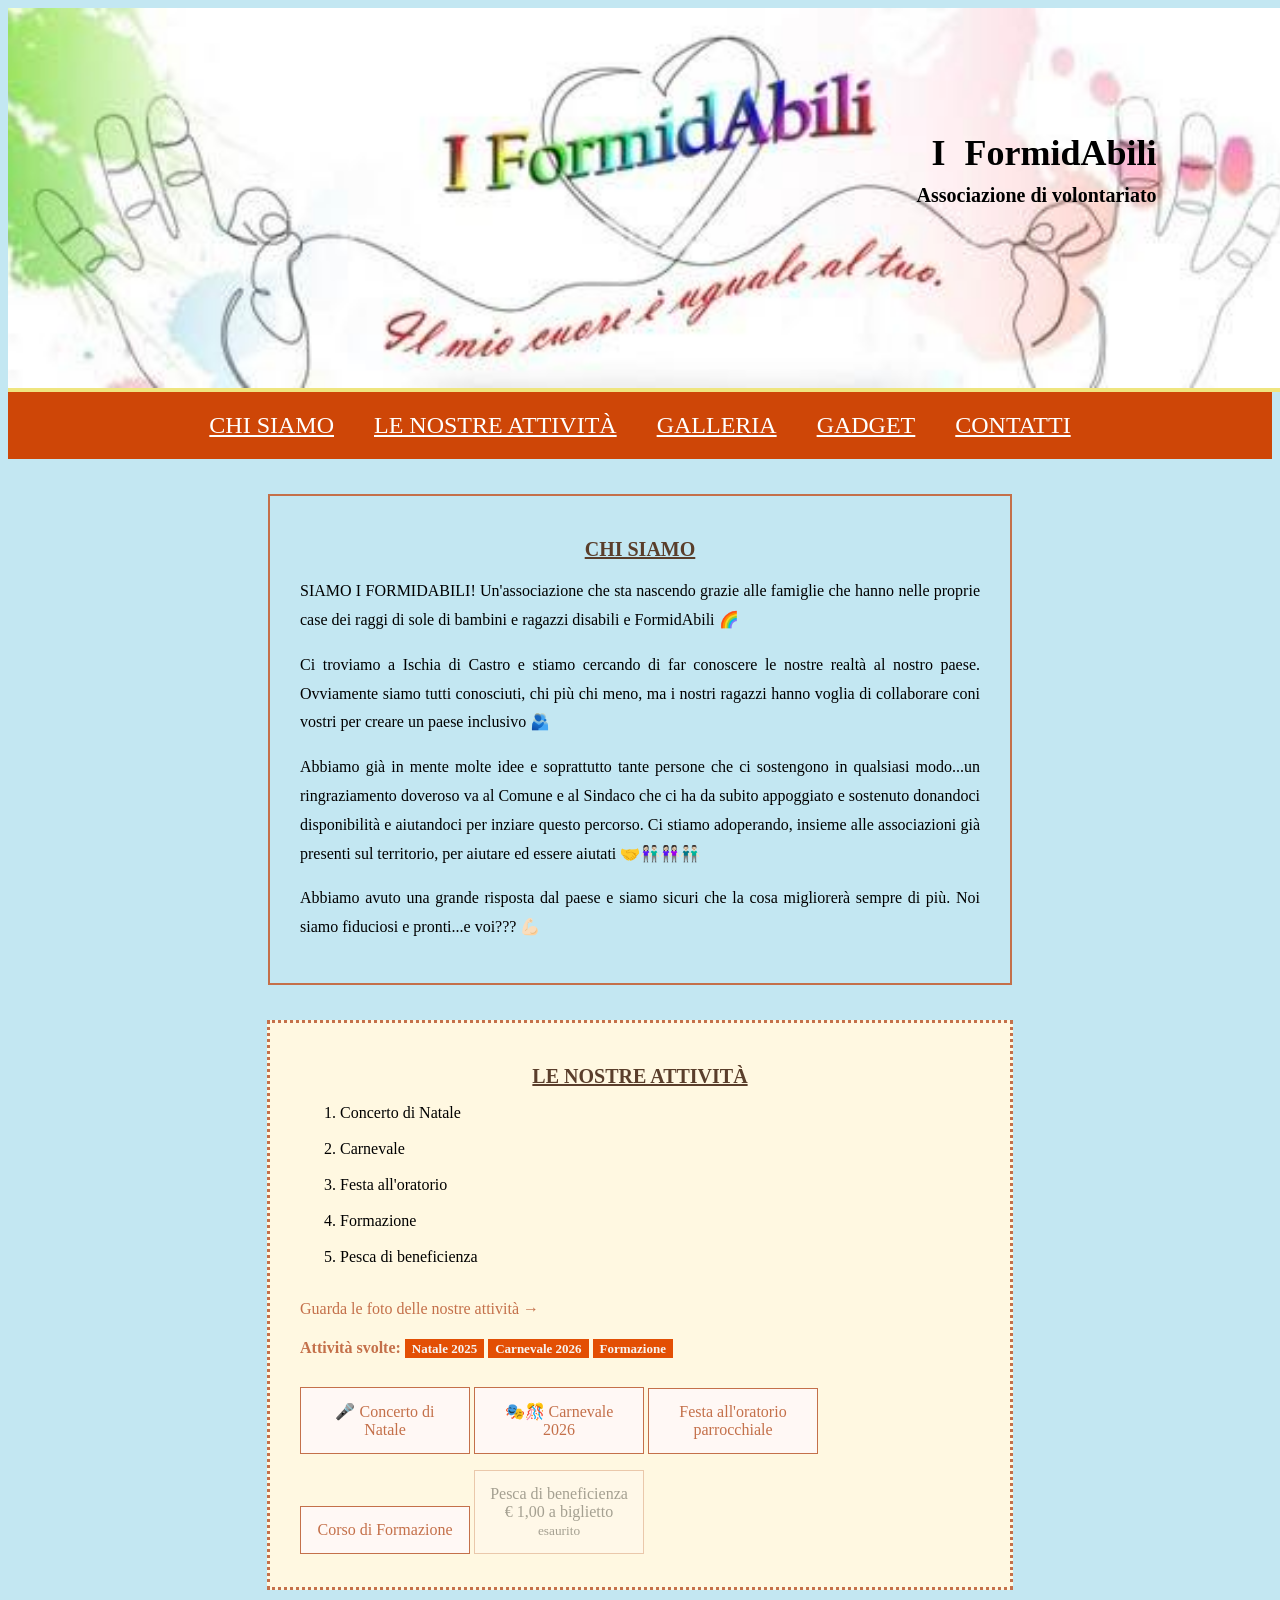
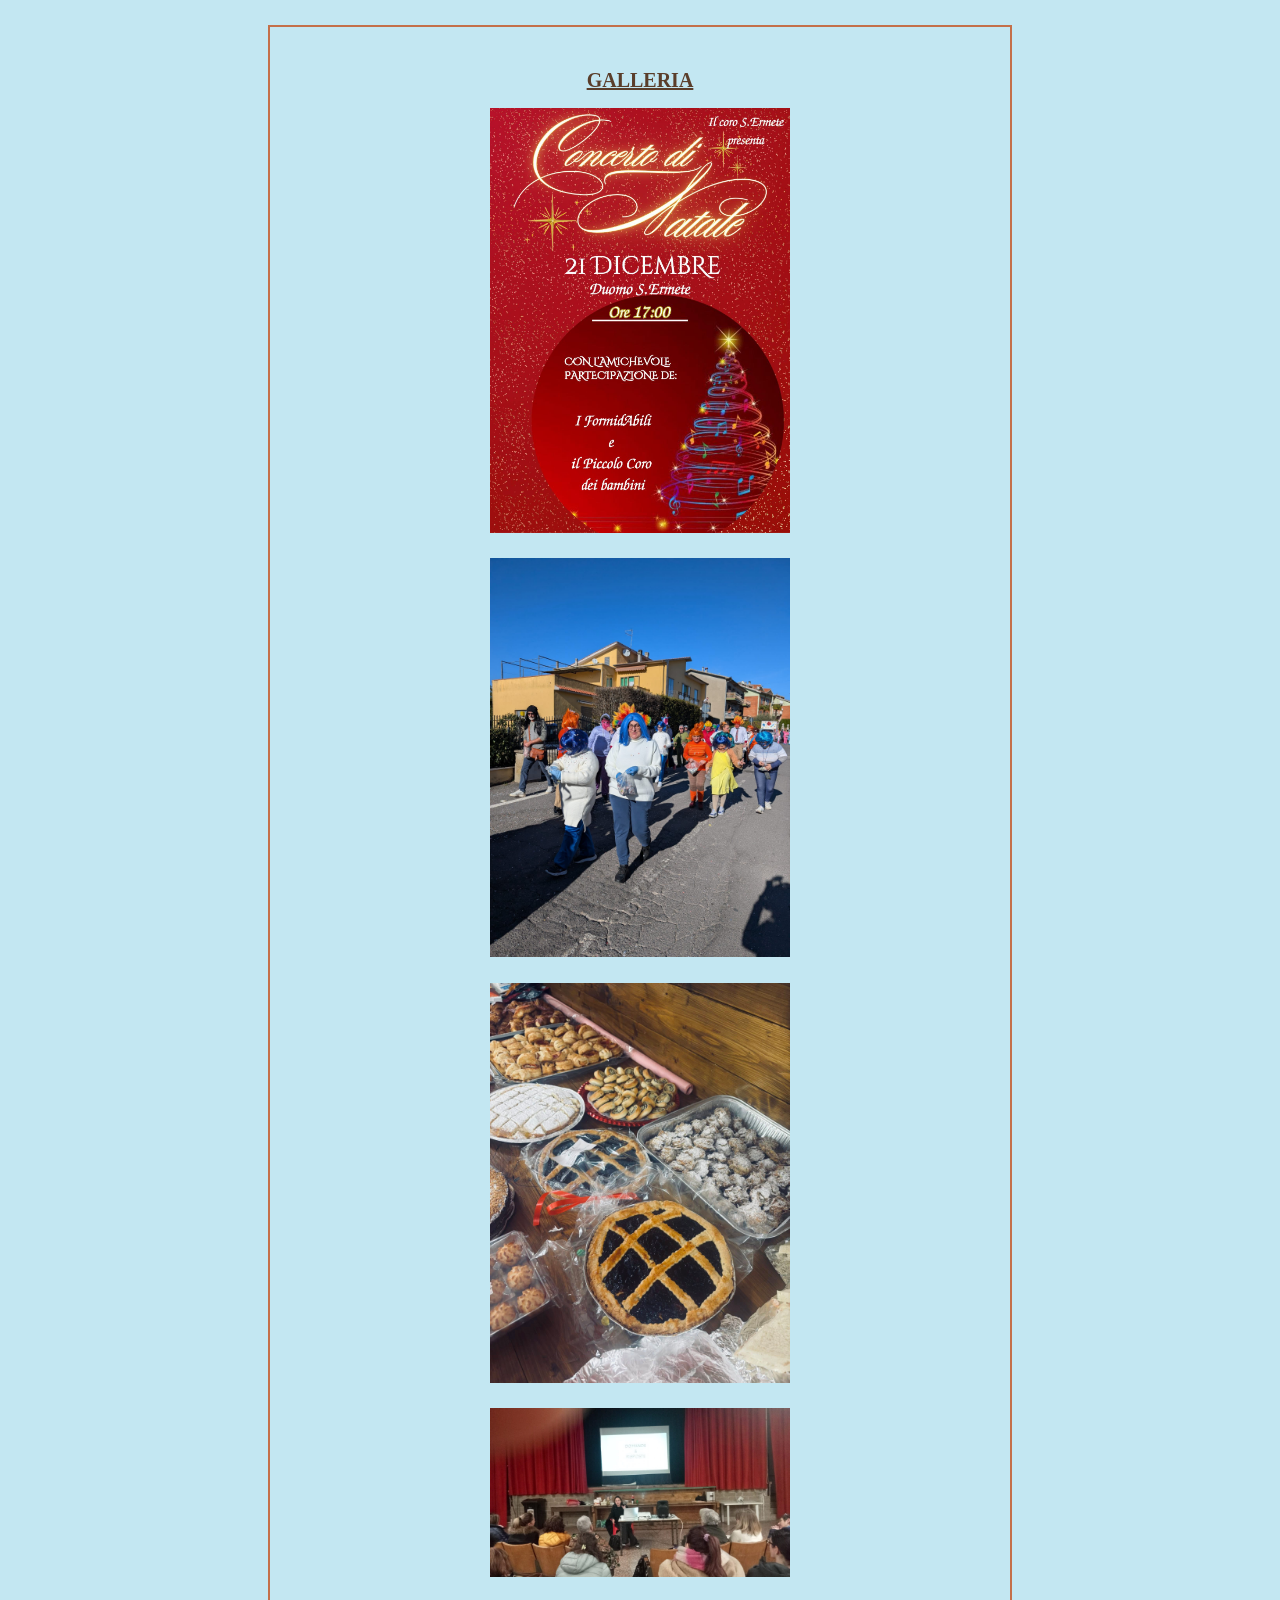
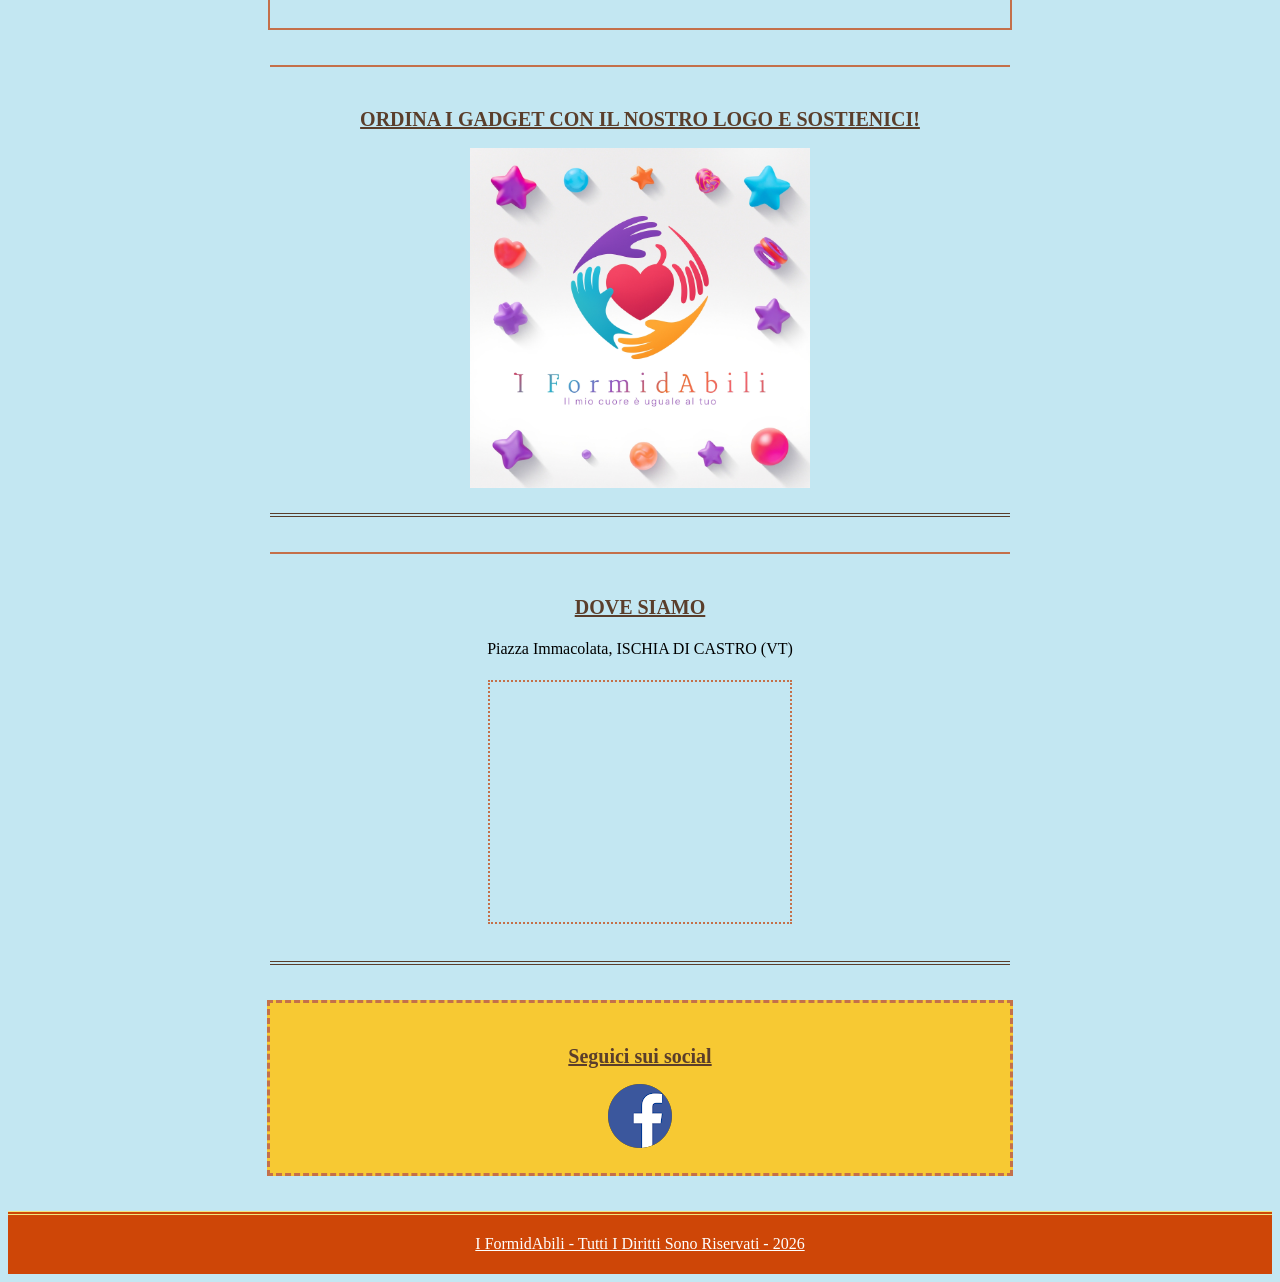
<file: index.html>
<!DOCTYPE html>
<html lang="it">
<head>
<meta charset="UTF-8">
    <meta name="viewport" content="width=device-width, initial-scale=1.0">
    <title>I FormidAbili</title>
    <link rel="stylesheet" href="stile.css">
</head>
<body>

<header id="intestazione">
    <h1>I FormidAbili</h1>
    <h3>Associazione di volontariato</h3>
</header>

<nav id="menu">
<a href="#info">CHI SIAMO</a>
<a href="#attività">LE NOSTRE ATTIVITÀ</a>
<a href="#galleria">GALLERIA</a>
<a href="#sostienici">GADGET</a>
<a href="#contatti">CONTATTI</a>
</nav>

<section id="info">
<h2>CHI SIAMO</h2>
<p>SIAMO I FORMIDABILI! Un'associazione che sta nascendo grazie alle famiglie che hanno nelle proprie case dei raggi di sole di bambini e ragazzi disabili e FormidAbili 🌈</p>
<p>Ci troviamo a Ischia di Castro e stiamo cercando di far conoscere le nostre realtà al nostro paese. Ovviamente siamo tutti conosciuti, chi più chi meno, ma i nostri ragazzi hanno voglia di collaborare coni vostri per creare un paese inclusivo 🫂</p>
<p>Abbiamo già in mente molte idee e soprattutto tante persone che ci sostengono in qualsiasi modo...un ringraziamento doveroso va al Comune e al Sindaco che ci ha da subito appoggiato e sostenuto donandoci disponibilità e aiutandoci per inziare questo percorso. Ci stiamo adoperando, insieme alle associazioni già presenti sul territorio, per aiutare ed essere aiutati 🤝👫🏻👭🏻👬🏻</p>
<p>Abbiamo avuto una grande risposta dal paese e siamo sicuri che la cosa migliorerà sempre di più. Noi siamo fiduciosi e pronti...e voi??? 💪🏻</p>
</section>

<section id="attività">
<h2>LE NOSTRE ATTIVITÀ</h2>
<ol>
<li>Concerto di Natale</li><br>
<li>Carnevale</li><br>
<li>Festa all'oratorio</li><br>
<li>Formazione</li><br>
<li>Pesca di beneficienza</li><br>
</ol>
<a href="#galleria">Guarda le foto delle nostre attività →</a>
<p class="sottotitolo">Attività svolte: <span class="etichetta">Natale 2025</span> <span class="etichetta">Carnevale 2026</span> <span class="etichetta">Formazione</span></p>

<a href="#img1"><div class="scheda">🎤 Concerto di Natale<br></div></a>
<a href="#img2"><div class="scheda">🎭🎊 Carnevale 2026<br></div></a>
<a href="#img3"><div class="scheda">Festa all'oratorio parrocchiale<br></div></a>
<a href="#img4"><div class="scheda">Corso di Formazione<br></div></a>
<div class="scheda esaurito">Pesca di beneficienza<br>€ 1,00 a biglietto<br><small>esaurito</small></div>
</section>

<section id="galleria">
<h2>GALLERIA</h2>
<p><img id="img1" src="concerto.jpg" alt="concerto" width="300"></p>
<p><img id="img2" src="carnevale1.jpg" alt="carnevale1" width="300"></p>
<p><img id="img3" src="festa.jpg" alt="festa" width="300"></p>
<p><img id="img4" src="corso.jpg" alt="corso" width="300"></p>
</section>

<section id="sostienici">
<h2>ORDINA I GADGET CON IL NOSTRO LOGO E SOSTIENICI!</h2>
<a href="02-gadget_FORMIDABILI.html"><img src="LOGO.jpg" alt="logo">
</img></a>
</section>

<section id="contatti">
<h2>DOVE SIAMO</h2>
<p>Piazza Immacolata, ISCHIA DI CASTRO (VT)</p>
<iframe
src="https://www.openstreetmap.org/export/embed.html?bbox=12.05,42.40,12.15,42.46&layer=mapnik&quot;
width="420" height="240">
</iframe>
</section>

<section id="social">
<h2>Seguici sui social</h2>
<a href="https://www.facebook.com/profile.php?id=61583823790680"><img src="face.png" alt="facebook">
</img></a>
</section>

<footer id="piede">
<p>I FormidAbili - Tutti i diritti sono riservati - 2026</p>
</footer>
</body>
</html>
</file>
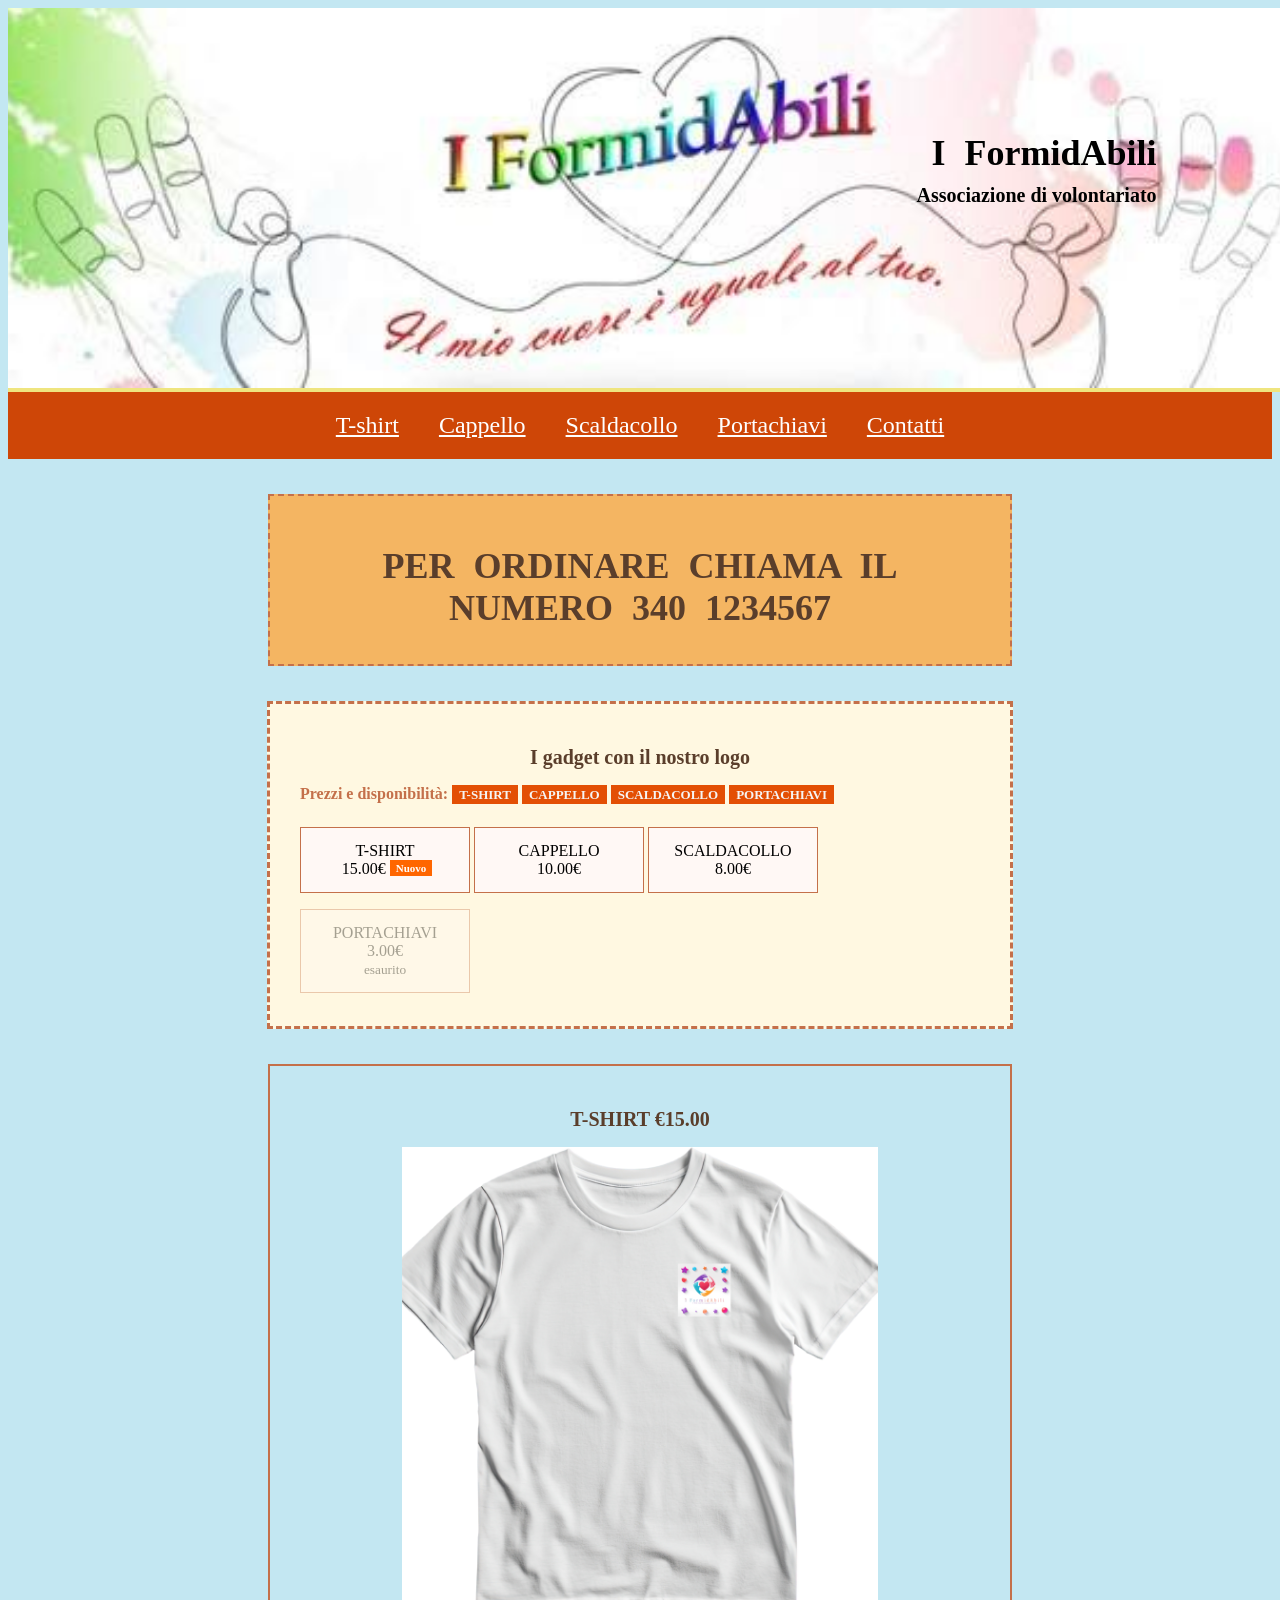
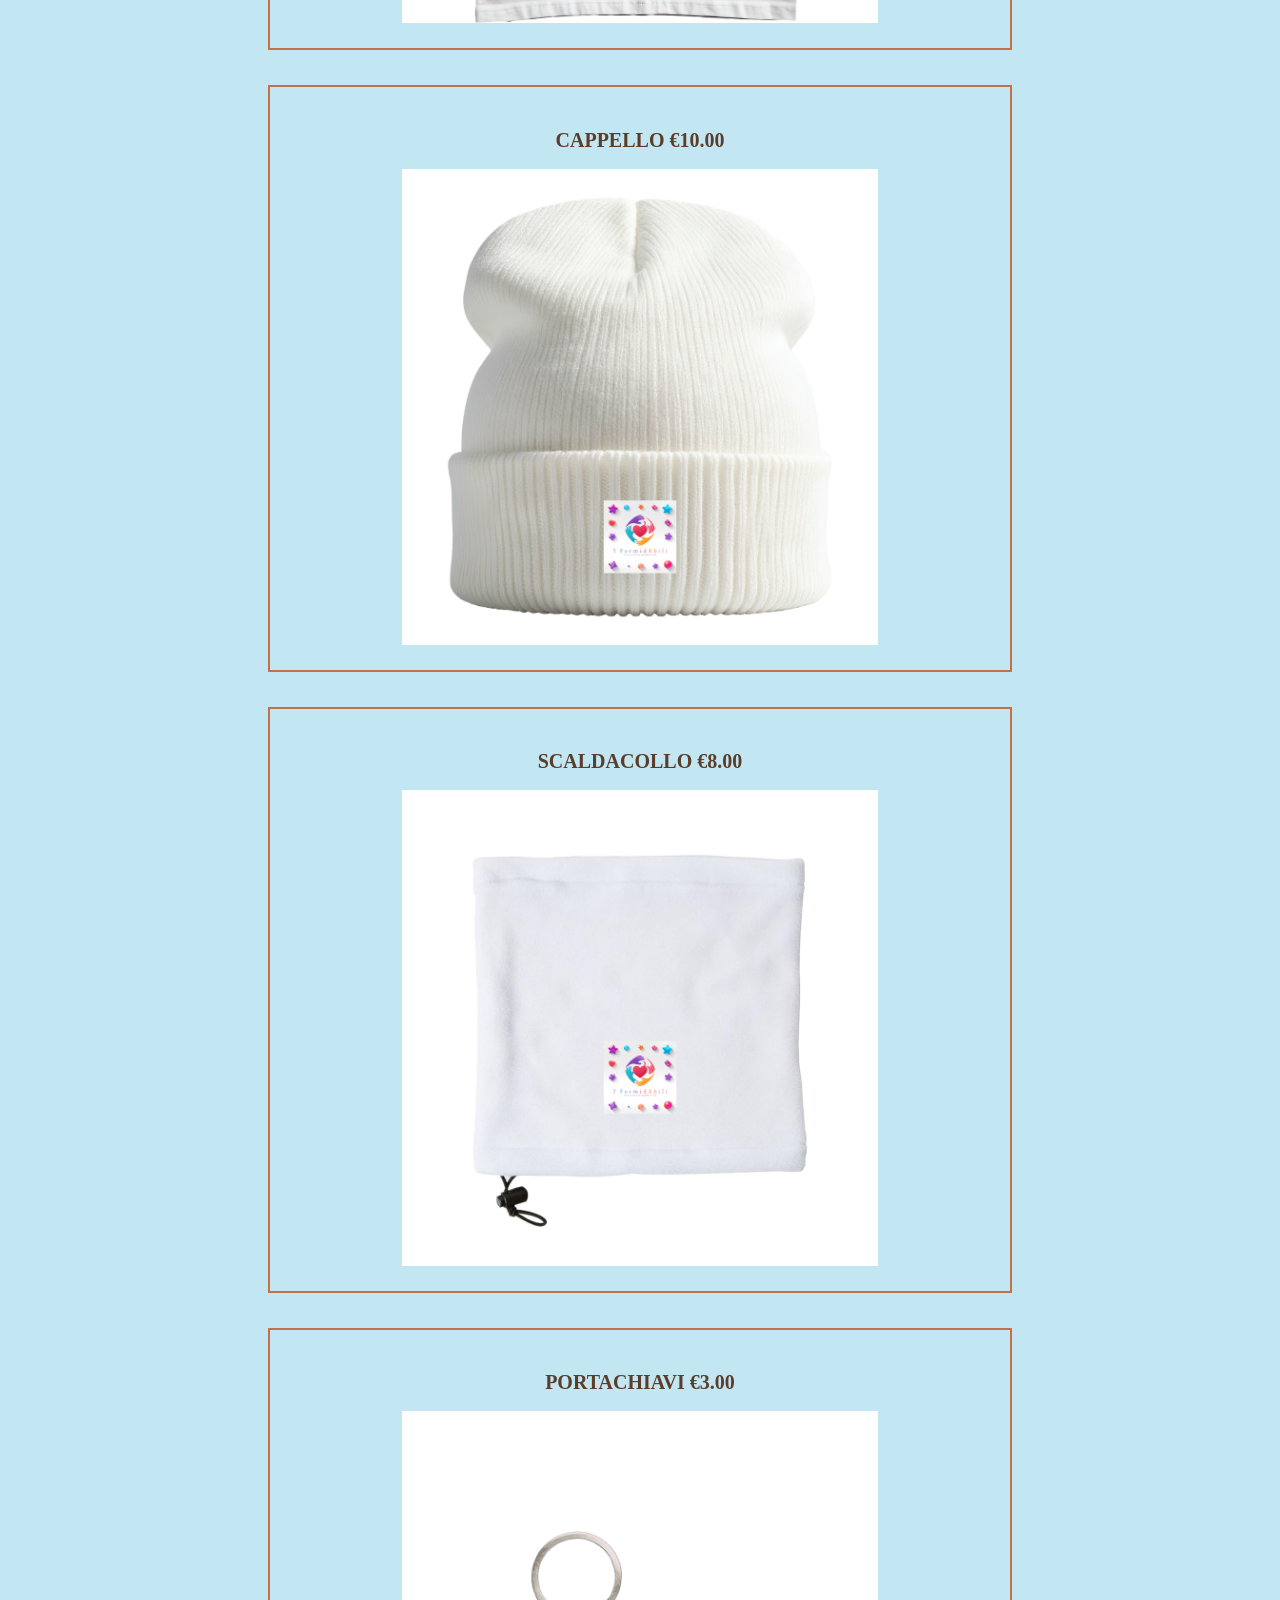
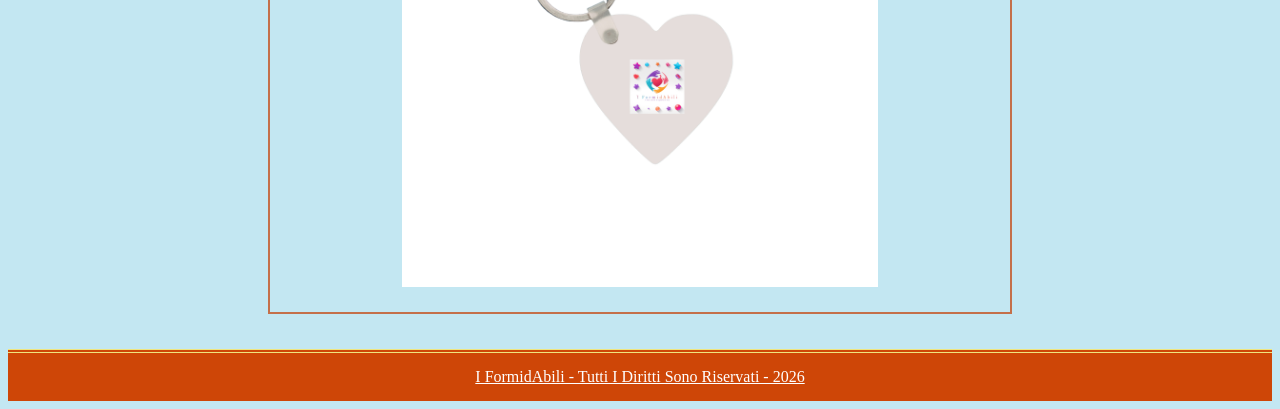
<file: 02-gadget_FORMIDABILI.html>
<!DOCTYPE html>
<html lang="it">
<head>
<meta charset="UTF-8">
    <meta name="viewport" content="width=device-width, initial-scale=1.0">
    <title>Gadget</title>
    <link rel="stylesheet" href="stile1.css">
</head>

<body>
<header id="intestazione">
    <h1>I FormidAbili</h1>
    <h3>Associazione di volontariato</h3>
</header>

<nav id="menu">
<a href="#T-shirt">T-shirt</a>
<a href="#cappello">Cappello</a>
<a href="#scaldacollo">Scaldacollo</a>
<a href="#portachiavi">Portachiavi</a>
<a href="#contatti">Contatti</a>
</nav>

<section id="contatti">
<h1>PER ORDINARE CHIAMA IL NUMERO 340 1234567</h1>
</section>

<section id="gadget">
<h2>I gadget con il nostro logo</h2>
<p class="sottotitolo">Prezzi e disponibilità: <span class="etichetta">T-SHIRT</span> <span class="etichetta">CAPPELLO</span> <span class="etichetta">SCALDACOLLO</span> <span class="etichetta">PORTACHIAVI</span></p>

<div class="scheda">T-SHIRT<br>15.00€<span class="badge">Nuovo</span></div>
<div class="scheda">CAPPELLO<br>10.00€</div>
<div class="scheda">SCALDACOLLO<br>8.00€</div>
<div class="scheda esaurito">PORTACHIAVI 3.00€<br><small>esaurito</small></div>
</section>

<section id="T-shirt">
<h2>T-SHIRT €15.00</h2>
<img src="T-shirt.jpg" alt="maglietta">
</img>
</section>

<section id="cappello">
<h2>CAPPELLO €10.00</h2>
<img src="cappello.jpg"  alt="cappello">
</img>
</section>

<section id="scaldacollo">
<h2>SCALDACOLLO €8.00</h2>
<img src="scaldacollo.jpg"  alt="scaldacollo">
</img>
</section>

<section id="portachiavi">
<h2>PORTACHIAVI €3.00</h2>
<img src="portachiavi.jpg" alt="portachiavi">
</img>
</section>

<footer id="piede">
<p>I FormidAbili - Tutti i diritti sono riservati - 2026</p>
</footer>
</body>
</html>
</file>
<file: stile.css>
/* ================================================
   STILE.CSS - Foglio di stile per "I FormidAbili"
   Classe 3TRED  -  Progetto HTML5 e CSS : Sito web per la comunità*/

/* SELETTORE DI TIPO */
body {
background-color: #c3e7f2;
font-family: Georgia, serif;
}
/* ID */
#intestazione {
background-image: url(FORMIDABILI.jpg);
background-size: cover;
background-position: center;
height: 180px;
width: 79%;
background-color: #ee9162;
padding: 100px 150px;
border-bottom: 4px solid #efe57f;
}

#intestazione h1 {
color: black;
font-size: 36px;
text-align: right;
margin: 0;;
}

#intestazione h3 {
color: black;
font-size: 20px;
text-align: right;
margin: 0;
}

#menu {
background-color: #ce4607;
padding: 20px;
text-align: center;
}


#menu a {
color: white;
padding: 12px 18px;
text-decoration: underline;
font-size: 24px;
}

#menu a:hover {
background-color: #eecbbb;
color: white;
}

h1 {
font-size: 36px;
font-weight: bold;
font-style: normal;
font-variant: normal;
text-align: center;
text-transform: none;
text-decoration: none;
letter-spacing: normal;
word-spacing: 10px;
color: #5a3e2b;
margin: 0;
padding: 24px 0 10px 0; /* top, right, bottom, left */
}

h2 {
font-size: 20px;
font-weight: bold;
text-align: center;
text-decoration: underline;
text-transform: none;
color: #5a3e2b;
}

p {
font-size: 16px;
line-height: 1.8;
text-align: justify;
}

ul {
list-style-type: disc;
}

ol {
list-style-type: decimal;
}

/* PSEUDO-CLASSI LINK */
a:link { color: #c4704a; text-decoration: none; }
a:visited { color: #8b5a3c; }
a:hover { color: #ff6600; font-weight: bold; }

#info {
width: 680px;
padding: 25px 30px;
border: 2px solid #c4704a;
margin: 35px auto;
}

#attività {
width: 680px;
padding: 25px 30px;
border: 3px dotted #c4704a;
margin: 0 auto 35px auto;
background-color: #fff8e1;
background-image: url("https://www.transparenttextures.com/patterns/flowers.png&quot;");
}

#galleria {
width: 680px;
padding: 25px 30px;
border: 2px solid #c4704a;
margin: 35px auto;
}

#galleria p {
text-align: center;
}

#contatti {
width: 680px;
margin: 0 auto 35px auto;
padding: 25px 30px;
border-top: 2px solid #c4704a;
border-bottom: 4px double #5a3e2b;
}

#contatti p {
text-align: center;
}

#sostienici {
width: 680px;
margin: 0 auto 35px auto;
padding: 25px 30px;
border-top: 2px solid #c4704a;
border-bottom: 4px double #5a3e2b;
}

#sostienici img {
display: block;
margin: 0 auto;
max-width: 50%;
height: auto;
}

#social {
width: 680px;
padding: 25px 30px;
border: 3px dashed #c4704a;
margin: 0 auto 35px auto;
background-color: #f7c933;
}

#social img {
display: block;
margin: 0 auto;
max-width: 30%;
height: auto;
}

#piede {
background-color: #ce4607;
padding: 15px 30px;
border-top: 4px double #efe57f;
}

#piede p {
color: white;
text-align: center;
text-decoration: underline;
text-transform: capitalize;
margin: 0;
}

iframe {
border: 2px dotted #c4704a;
display: block;
margin: 12px auto;
}

/* CLASSE */
.sottotitolo {
color: #c4704a;
font-weight: bold;
}

.scheda {
display: inline-block;
width: 140px;
padding: 14px;
border: 1px solid #c4704a;
margin: 8px auto;
text-align: center;
background-color: #fff8f5;
cursor: pointer;
}

.esaurito {
opacity: 0.35;
cursor: not-allowed;
}

.etichetta {
display: inline;
background-color: #e34f04;
padding: 2px 7px;
font-size: 13px;
color: #f6f5f4;
}

.badge {
position: relative;
top: -6px;
left: 4px;
background-color: #ff6600;
color: white;
font-size: 11px;
padding: 2px 6px;
display: inline-block;
font-weight: bold;
}
</file>
<file: stile1.css>
/* ================================================
   STILE1.CSS - Foglio di stile per "gadget_FORMIDABILI"
   Classe 3TRED  -  Progetto HTML5 e CSS : Sito web per la comunità*/

/* SELETTORE DI TIPO */
body {
background-color: #c3e7f2;
font-family: Georgia, serif;
}
/* ID */
#intestazione {
background-image: url(FORMIDABILI.jpg);
background-size: cover;
background-position: center;
height: 180px;
width: 79%;
background-color: #ee9162;
padding: 100px 150px;
border-bottom: 4px solid #efe57f;
}

#intestazione h1 {
color: black;
font-size: 36px;
text-align: right;
margin: 0;;
}

#intestazione h3 {
color: black;
font-size: 20px;
text-align: right;
margin: 0;
}

#menu {
background-color: #ce4607;
padding: 20px;
text-align: center;
}
#menu a {
color: white;
padding: 12px 18px;
text-decoration: underline;
font-size: 24px;
}

#menu a:hover {
background-color: #f2e76a;
color: white;
}

h1 {
font-size: 36px;
font-weight: bold;
font-style: normal;
font-variant: normal;
text-align: center;
text-transform: none;
text-decoration: none;
letter-spacing: normal;
word-spacing: 10px;
color: #5a3e2b;
margin: 0;
padding: 24px 0 10px 0; /* top, right, bottom, left */
}

h2 {
font-size: 20px;
font-weight: bold;
text-align: center;
text-decoration: solid;
text-transform: none;
color: #5a3e2b;
}

#contatti {
width: 680px;
padding: 25px 30px;
border: 2px dashed #c4704a;
margin: 35px auto;
background-color: #f4b562;
}

#gadget {
width: 680px;
padding: 25px 30px;
border: 3px dashed #c4704a;
margin: 0 auto 35px auto;
background-color: #fff8e1;
}

#T-shirt {
width: 680px;
padding: 25px 30px;
border: 2px solid #c4704a;
margin: 35px auto;
}

#T-shirt img {
display: block;
margin: 0 auto;
max-width: 70%;
height: auto;
}

#cappello {
width: 680px;
padding: 25px 30px;
border: 2px solid #c4704a;
margin: 35px auto;
}

#cappello img {
display: block;
margin: 0 auto;
max-width: 70%;
height: auto;
}

#scaldacollo {
width: 680px;
padding: 25px 30px;
border: 2px solid #c4704a;
margin: 35px auto;
}

#scaldacollo img {
display: block;
margin: 0 auto;
max-width: 70%;
height: auto;
}

#portachiavi {
width: 680px;
padding: 25px 30px;
border: 2px solid #c4704a;
margin: 35px auto;
}

#portachiavi img {
display: block;
margin: 0 auto;
max-width: 70%;
height: auto;
}

#galleria {
width: 680px;
padding: 25px 30px;
border: 2px solid #c4704a;
margin: 35px auto;
}

#piede {
background-color: #ce4607;
padding: 15px 30px;
border-top: 4px double #efe57f;
}

#piede p {
color: white;
text-align: center;
text-decoration: underline;
text-transform: capitalize;
margin: 0;
}

/* CLASSE */
.sottotitolo {
color: #c4704a;
font-weight: bold;
}

.scheda {
display: inline-block;
width: 140px;
padding: 14px;
border: 1px solid #c4704a;
margin: 8px auto;
text-align: center;
background-color: #fff8f5;
cursor: pointer;
}

.esaurito {
opacity: 0.35;
cursor: not-allowed;
}

.etichetta {
display: inline;
background-color: #e34f04;
padding: 2px 7px;
font-size: 13px;
color: #f6f5f4;
}

.badge {
position: relative;
top: -2px;
left: 4px;
background-color: #ff6600;
color: white;
font-size: 11px;
padding: 2px 6px;
display: inline-block;
font-weight: bold;
}
</file>
